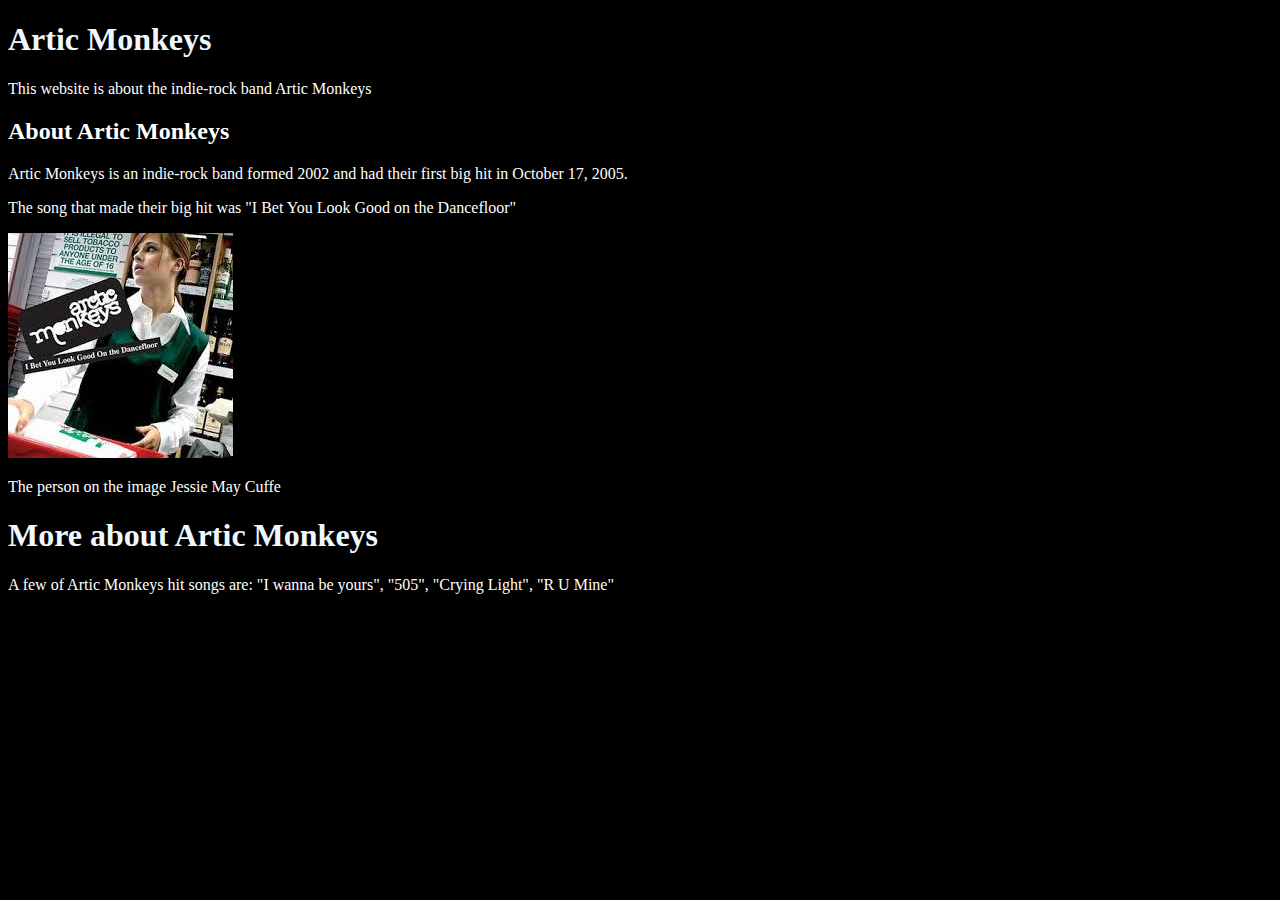
<file: index.html>
<!DOCTYPE html>
<html lang="en">
<head>
    <meta charset="UTF-8">
    <meta name="viewport" content="width=device-width, initial-scale=1.0">
    <title>Artic Monkeys</title>
    <link rel="stylesheet" href="styles.css">
    
</head>
<body>

<h1>Artic Monkeys</h1>
<p>This website is about the indie-rock band Artic Monkeys</p>
<h2>About Artic Monkeys</h2>
<p>Artic Monkeys is an indie-rock band formed 2002 and had their first big hit in October 17, 2005.</p>
<p>The song that made their big hit was "I Bet You Look Good on the Dancefloor"</p>
<img src="/reggin.jpeg"> 
<p>The person on the image Jessie May Cuffe</p>
<h1>More about Artic Monkeys</h1>
<p>A few of Artic Monkeys hit songs are: "I wanna be yours", "505", "Crying Light", "R U Mine"</p>

</body>
</html>
</file>
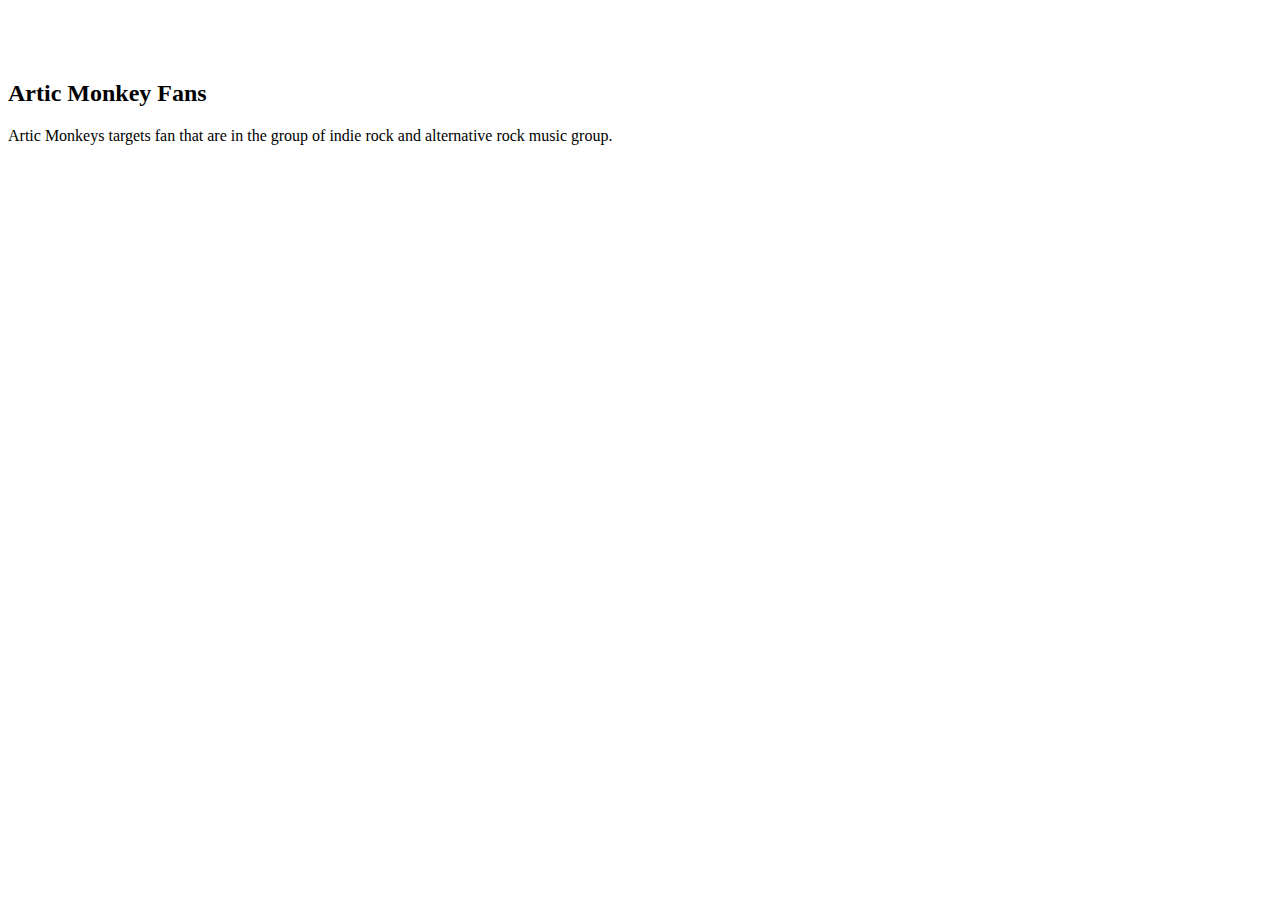
<file: contact.html>
<!DOCTYPE html>
<html lang="en">
<head>
    <meta charset="UTF-8">
    <meta name="viewport" content="width=device-width, initial-scale=1.0">
    <title>Page 2</title>
    <link rel="stylesheet" href="looks.css">
</head>
<body>
    <h1>Page 2 of Artic Monkeys Website</h1>
    <h2>Artic Monkey Fans</h2>
    <p>Artic Monkeys targets fan that are in the group of indie rock and alternative rock music group. </p>
</body>
</html>
</file>
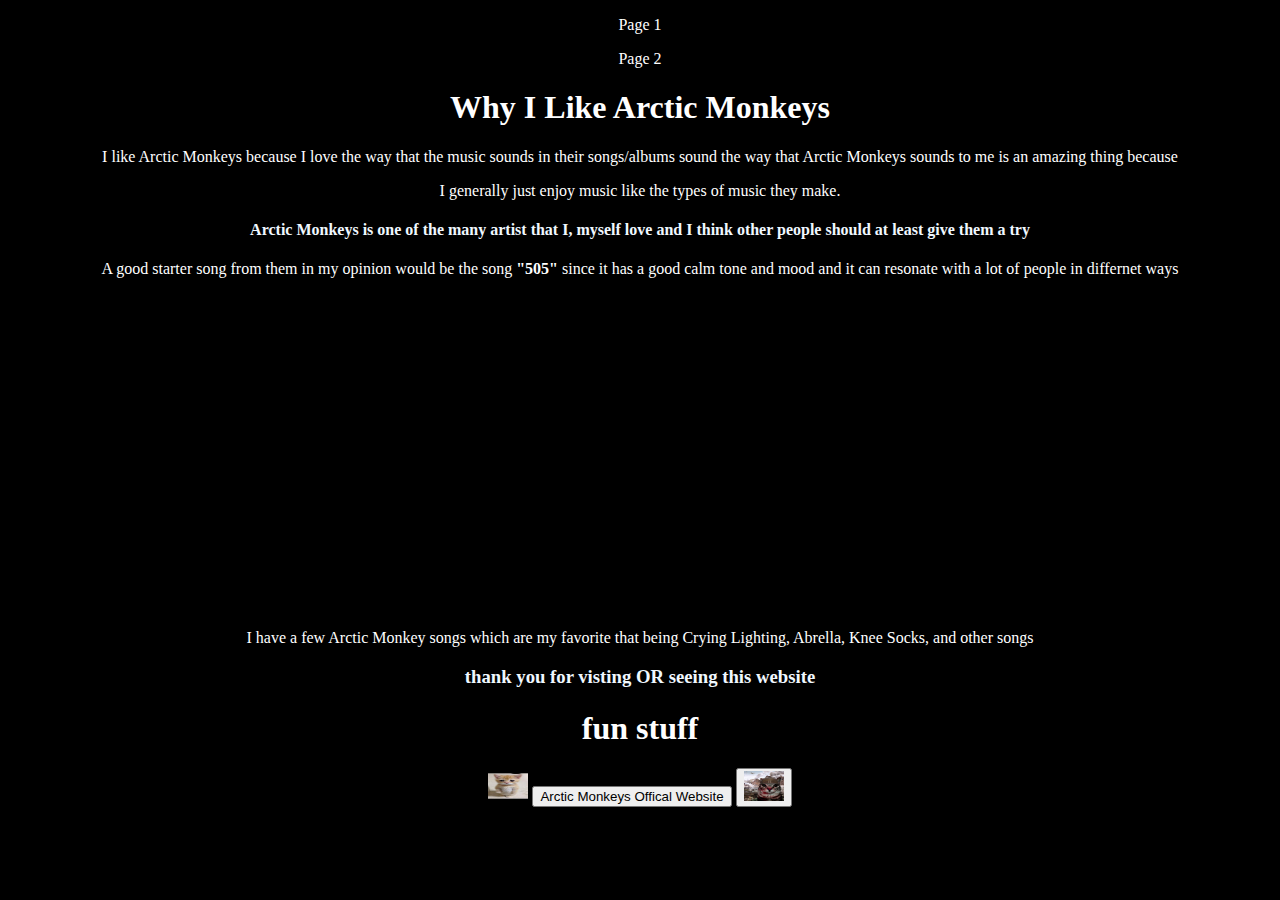
<file: stuff.html>
<!DOCTYPE html>
<html lang="en">
<head>
    <meta charset="UTF-8">
    <meta name="viewport" content="width=device-width, initial-scale=1.0">
    <title>Page 3</title>
    <link rel="stylesheet" href="stuff.css">
</head>
<body>
    <a href="index.html">
        <p>Page 1</p>
    
    </a>
    <a href="contact.html">
        <p>Page 2</p>
    </a>
    <h1>Why I Like Arctic Monkeys</h1>
    <p>
        I like Arctic Monkeys because I love the way that the music sounds in their songs/albums sound
the way that Arctic Monkeys sounds to me is an amazing thing because</p>
<p> I generally just enjoy music like the types of music they make.</p>
<h4>Arctic Monkeys is one of the many artist that I, myself love and I think other people should at least give them a try</h4>
<p>A good starter song from them in my opinion would be the song <b>"505"</b> since it has a good calm tone and mood and it can resonate with a lot of people in differnet ways</p>

<div class="center">

    <iframe width="560" height="315" src="https://www.youtube.com/embed/KfEEm4Zx-EU?si=aFJul0sUMenuBQzc" 
    title="YouTube video player" frameborder="0" allow="accelerometer; autoplay; clipboard-write; encrypted-media; gyroscope; 
picture-in-picture; web-share"
 referrerpolicy="strict-origin-when-cross-origin" allowfullscreen></iframe>
    </div>
 
 <p>I have a few Arctic Monkey songs which are my favorite that 
    being Crying Lighting, Abrella, Knee Socks, and other songs</p>
    <h3>thank you for visting OR seeing this website</h3>
    <h1>fun stuff</h1>

<div>
<a href="https://catoftheday.com/">
    <img src="standing.jpeg">
 </a>

     <a href="https://arcticmonkeys.com/">
    <button type="button">Arctic Monkeys Offical Website</button>
     </a>

     <a href="https://catpedia.wiki/">
        <button>
        <img src="zazu.ico.jpeg">
        </button>
     </a>
</div>

</body>
</html>
</file>
<file: styles.css>
h1 {color:aliceblue;
}

body {
    background-color: black;
}
p {color:white;

}
h2{
    color: white;
}

.about-section {
    background-color: purple;
    width: fit-content;
    padding: 3px;
}
.music-section {
    background-color: purple;
    width: fit-content;
    padding: 2px;
}

.am-song{
    background-color: white;
    width: fit-content;
    padding: 50px;
    text-align: center;
    
}
ol {
    color: black;
    background-color: white;
   width: fit-content;
   padding: 30px;
   text-align: center;
}
a {
    color: white;  
    text-decoration: none;
}

.music-container {
    display: flex;
    justify-content: flex-end;
}
.burger {
    display: flex;
    justify-content: flex-end;
}
h3{
    color: black;
}
h4{
    color: black;
}
.mono {
    font-family: "Monoton", sans-serif;
    font-weight: 400;
    font-style: normal;
  }
  h5{
    color: white;
  }
</file>
<file: looks.css>
h1 {
    width: fit-content;
    color: white;
}
img {

    height: 200px;
    width: 250px;
}
iframe{
    padding: 20px;
}
a{
    color: white;
    text-decoration: solid;
}
h6{
    color: black;
}
</file>
<file: stuff.css>
html {
    background-color: black;
}
h1{
    color: white;
    text-align: center;
}
p {
    color: white;
    text-align: center;
}
h4{
    color: aliceblue;
    text-align: center;
}
.center{
    text-align: center;
}
img{
    height: 30px;
    width: 40px;
}
h3{
    text-align: center;
    color: aliceblue;
}

div {
    text-align: center;
}
a {
    text-decoration: dotted;
   color: aliceblue;
}
.abur {
    font-family: "Aubrey", system-ui;
    font-weight: 400;
    font-style: normal;
  }

.random-songs {
    background-color: purple;
    height: 150px;
    margin-bottom: 25px;
    display: flex;
    flex-direction: column;
    
}
</file>
